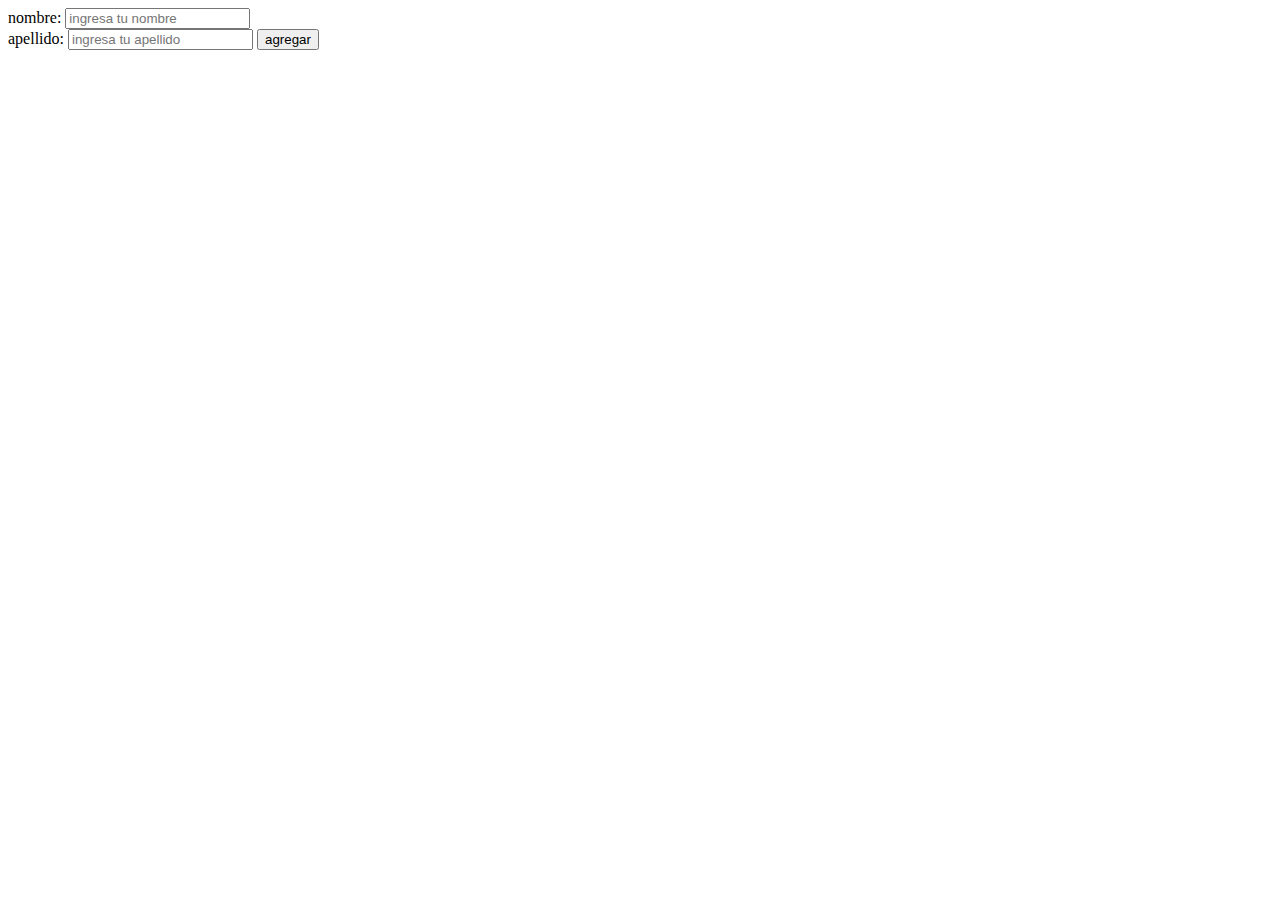
<file: index.html>
<!DOCTYPE html>
<html lang="es">
<head>
    <meta charset="UTF-8">
    <meta http-equiv="X-UA-Compatible" content="IE=edge">
    <meta name="viewport" content="width=device-width, initial-scale=1.0">
    <title>Document</title>
    <link rel="stylesheet" href="style.css">
    <link rel="preconnect" href="https://fonts.googleapis.com">
<link rel="preconnect" href="https://fonts.gstatic.com" crossorigin>
<link href="https://fonts.googleapis.com/css2?family=Oswald&display=swap" rel="stylesheet">
   <body>
    <div class="formularios">
        <form action="enviando.html">
          <label for="nombre">nombre:</label>
          <input name="nombre" id="nombre" type="text" placeholder="ingresa tu nombre">
          <br>
          <label for="apellido">apellido:</label>
          <input name="apellido" id="apellido" type="text" placeholder="ingresa tu apellido">
          <button type="submit">agregar</button>
    </form>
    </div>
</html>
</file>
<file: style.css>
margin: 0;
{
    padding: 0;
    text-decoration: none;
    list-style: none;
    outline: none;
}
.formulario 
{
    font-family: 'Kanit', sans-serif;
    text-align: center;
    background-color:coral;
    height: 50vh;
}
.lottie
{
    background-color:       (17, 115, 139);
    height: 50vh;
    display: flex;
    justify-content: center;
    align-items: center;
}
</file>
